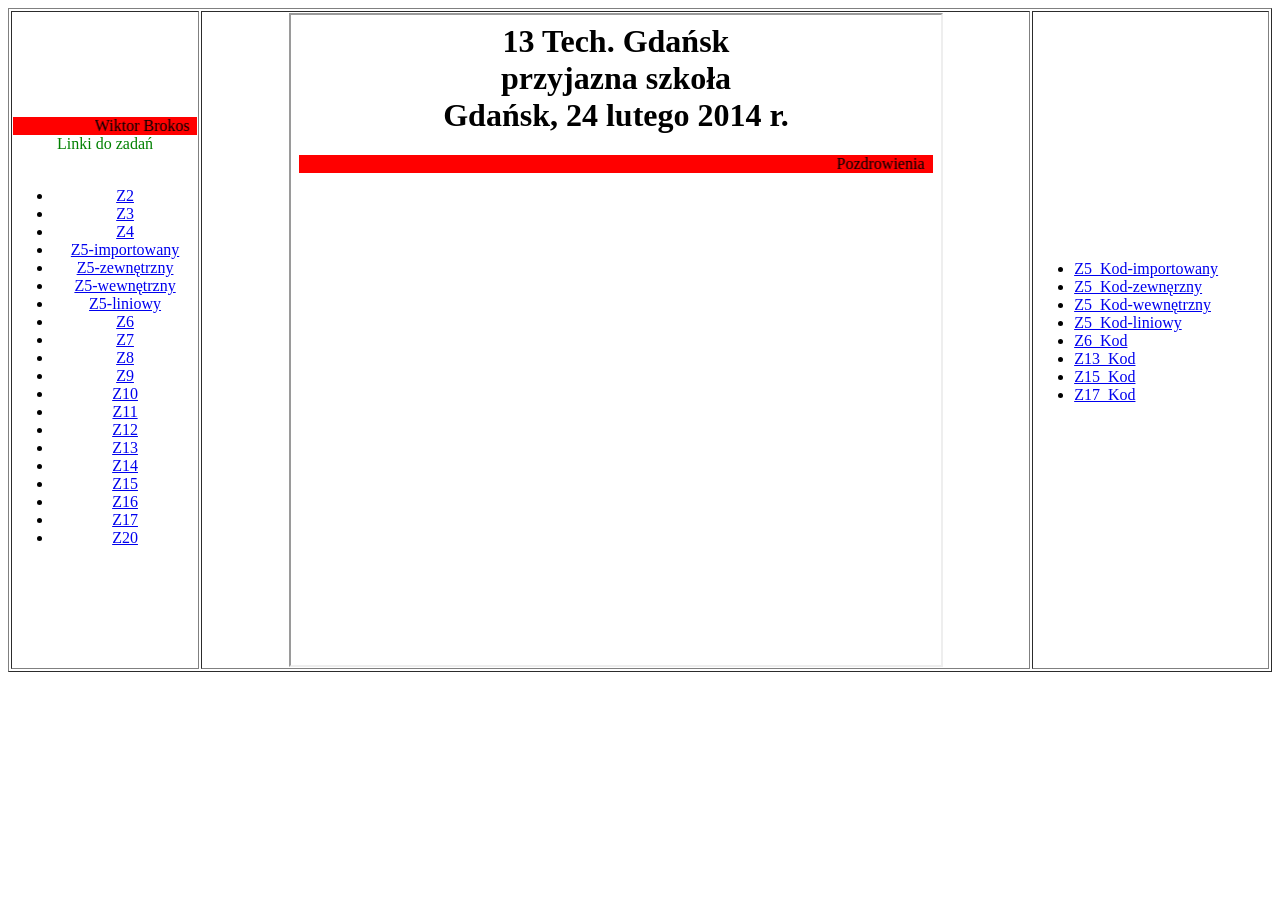
<file: index.html>
<html> 
<head> 
    <meta charset="utf-8">
<META HTTP-EQUIV="content-type" CONTENT="text/html;" CHARSET="utf-8"> 
</head> 
<body> 
<table  border="1" align="center"> 
  <tr> 
      <td width=15% align="center"> 
         <marquee bgcolor="red" >Wiktor Brokos</marquee>
         <font color="green">Linki do zadań</font>
         <br><br>
         <UL>
          <li><a href="zadanie2.html" target="strony">Z2</a></li>
          <li><a href="zadanie3.html" target="strony">Z3</a></li>
          <li><a href="zadanie4.html" target="strony">Z4</a></li>
          <li><a href="Brok_z5_1.html" target="strony">Z5-importowany</a></li>
          <li><a href="Brok_z5_2.html" target="strony">Z5-zewnętrzny</a></li>
          <li><a href="Brok_z5_3.html" target="strony">Z5-wewnętrzny</a></li>
          <li><a href="Brok_z5_4.html" target="strony">Z5-liniowy</a></li>
          <li><a href="Brok_z6.html" target="strony">Z6</a></li>
             <li><a href="Brok_z7.html" target="strony">Z7</a></li>
             <li><a href="Brok_z8.html" target="strony">Z8</a></li>
             <li><a href="Brok_z9.html" target="strony">Z9</a></li>
             <li><a href="Brok_z10.html" target="strony">Z10</a></li>
             <li><a href="Brok_z11.html" target="strony">Z11</a></li>
             <li><a href="Brok_z12.html" target="strony">Z12</a></li>
             <li><a href="Brok_z13.html" target="strony">Z13</a></li>
             <li><a href="Brok_z14.html" target="strony">Z14</a></li>
             <li><a href="Brok_z15.html" target="strony">Z15</a></li>
             <li><a href="Brok_z16.html" target="strony">Z16</a></li>
             <li><a href="Brok_z17_p1.html" target="strony">Z17</a></li>
             <li><a href="Brok_z20.html" target="strony">Z20</a></li>
 
        </UL>
      </td> 
      <td align=center>
        <iframe width=650 height=650 name="strony" src="start.html" border="0"></iframe> 
      </td width=15% align=center> 
      <td>
      <ul>
          <li><a href="Brok_z5_1_kod.html" target="strony">Z5_Kod-importowany</a></li>
          <li><a href="Brok_z5_2_kod.html" target="strony">Z5_Kod-zewnęrzny</a></li>
          <li><a href="Brok_z5_3_kod.html" target="strony">Z5_Kod-wewnętrzny</a></li> 
          <li><a href="Brok_z5_4_kod.html" target="strony">Z5_Kod-liniowy</a></li>
          <li><a href="Brok_z6_kod.html" target="strony">Z6_Kod</a></li>
          <li><a href="Brok_z13_kod.html" target="strony">Z13_Kod</a></li>
          <li><a href="Brok_z15_kod.html" target="strony">Z15_Kod</a></li>
          <li><a href="Brok_z17_p1_kod.html" target="strony">Z17_Kod</a></li>


      </ul>
        </ul>
      </td> 
      
  </tr> 
</table> 
</body> 

</html>
</file>
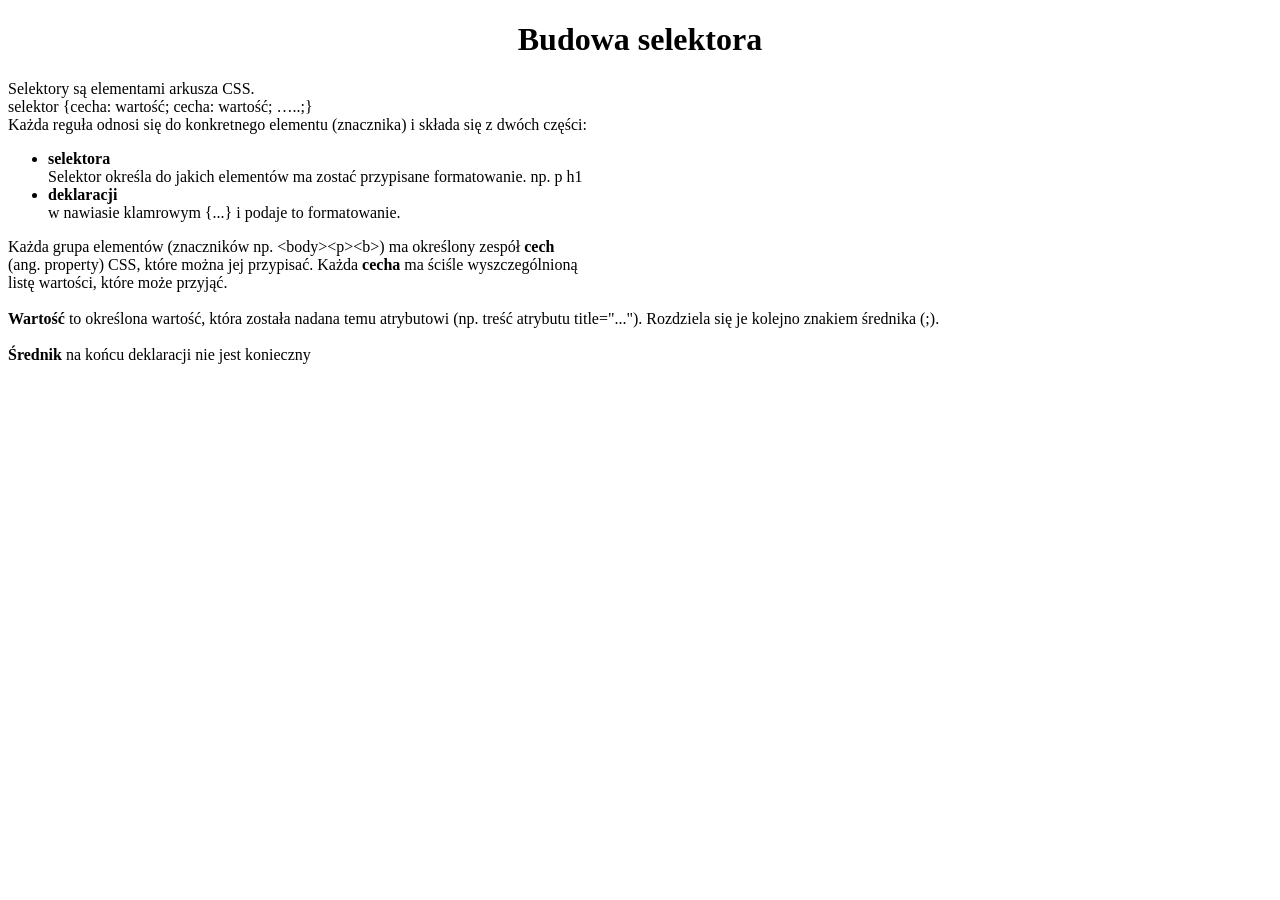
<file: Brok_z10.html>
<!DOCTYPE html>
<html>
<head>
    <meta charset="UTF-8" />
    <title>Brokos Z10_html</title>
</head>
<body>
<center><h1>Budowa selektora</h1></center>
Selektory są elementami arkusza CSS.<br>
selektor {cecha: wartość; cecha: wartość; …..;}<br>
Każda reguła odnosi się do konkretnego elementu (znacznika) i składa się z dwóch części:
<ul>
    <b><li>selektora</li></b>
    Selektor określa do jakich elementów ma zostać przypisane formatowanie. np. p h1
    <b><li>deklaracji</li></b>
    <Deklaracja jest umieszczona <b>w nawiasie klamrowym {...}</b> i podaje to formatowanie.
</ul>

Każda grupa elementów (znaczników np. &lt;body&gt;&lt;p&gt;&lt;b&gt;) ma określony zespół <b>cech</b><br>
(ang. property) CSS, które można jej przypisać. Każda <b>cecha</b> ma ściśle wyszczególnioną<br>
listę wartości, które może przyjąć.<br><br>

<b>Wartość</b> to określona wartość, która została nadana temu atrybutowi (np. treść atrybutu title="..."). Rozdziela się je kolejno
znakiem średnika (;).<br><br>
<b>Średnik</b> na końcu deklaracji nie jest konieczny

</body>
<!-- Brokos Z10_html-->
</html>
</file>
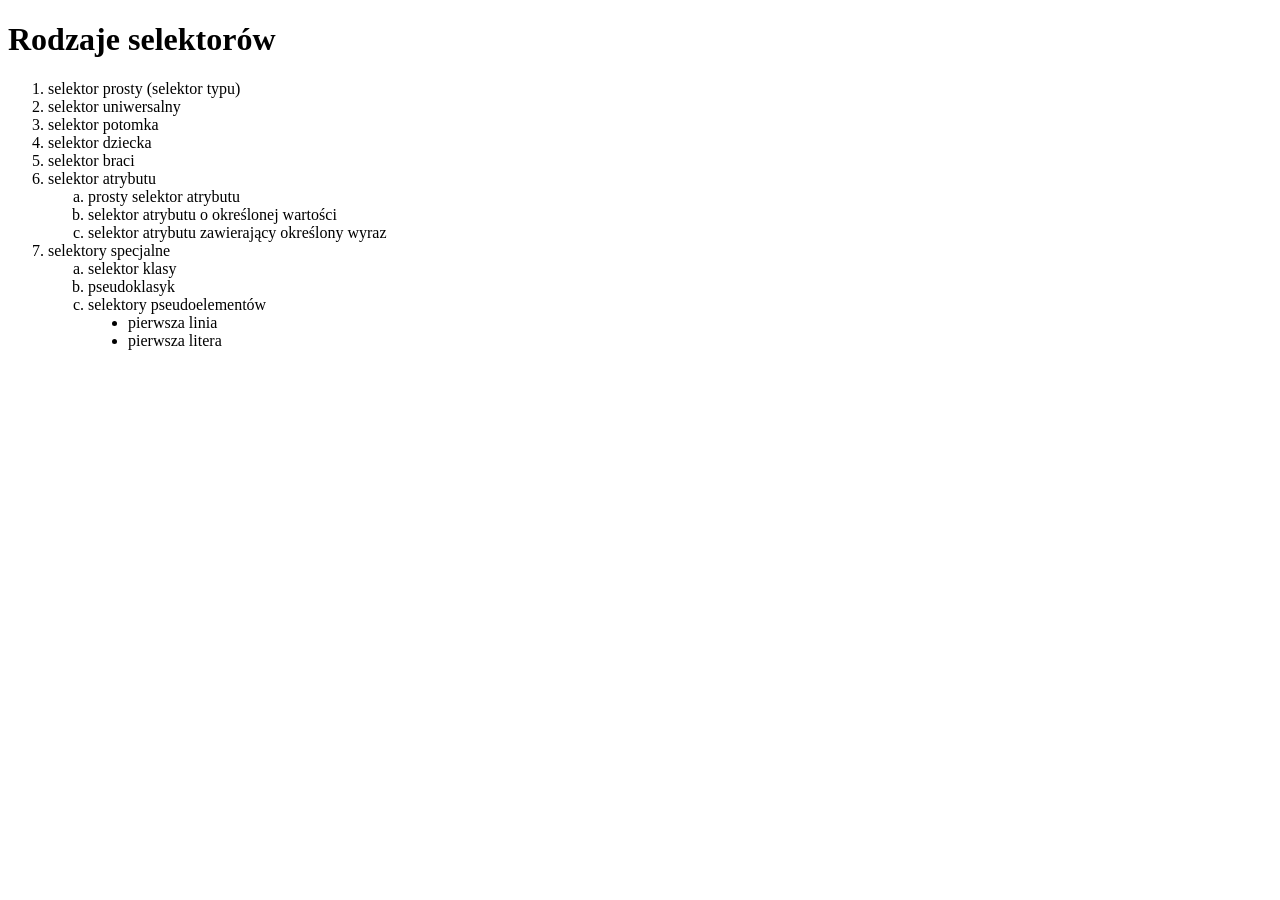
<file: Brok_z11.html>
<!DOCTYPE html>
<html>
    <head>
        <meta charset="UTF-8" />
        <title>Brokos Z11_html</title>
    </head>
    <body>
        <h1>Rodzaje selektorów</h1>
        <ol>
            <li>selektor prosty (selektor typu)</li>
            <li>selektor uniwersalny</li>
            <li>selektor potomka</li>
            <li>selektor dziecka</li>
            <li>selektor braci</li>
            <li>
                selektor atrybutu
                <ol type="a">
                    <li>prosty selektor atrybutu</li>
                    <li>selektor atrybutu o określonej wartości</li>
                    <li>selektor atrybutu zawierający określony wyraz</li>
                </ol>
            </li>
            <li>
                selektory specjalne
                <ol type="a">
                    <li>selektor klasy</li>
                    <li>pseudoklasyk</li>
                    <li>
                        selektory pseudoelementów
                        <ul style="list-style-type:disc;">
                            <li>pierwsza linia</li>
                            <li>pierwsza litera</li>
                        </ul>
                    </li>
                </ol>
            </li>
        </ol>
    </body>
<!-- Brokos Z11_html-->
</html>
</file>
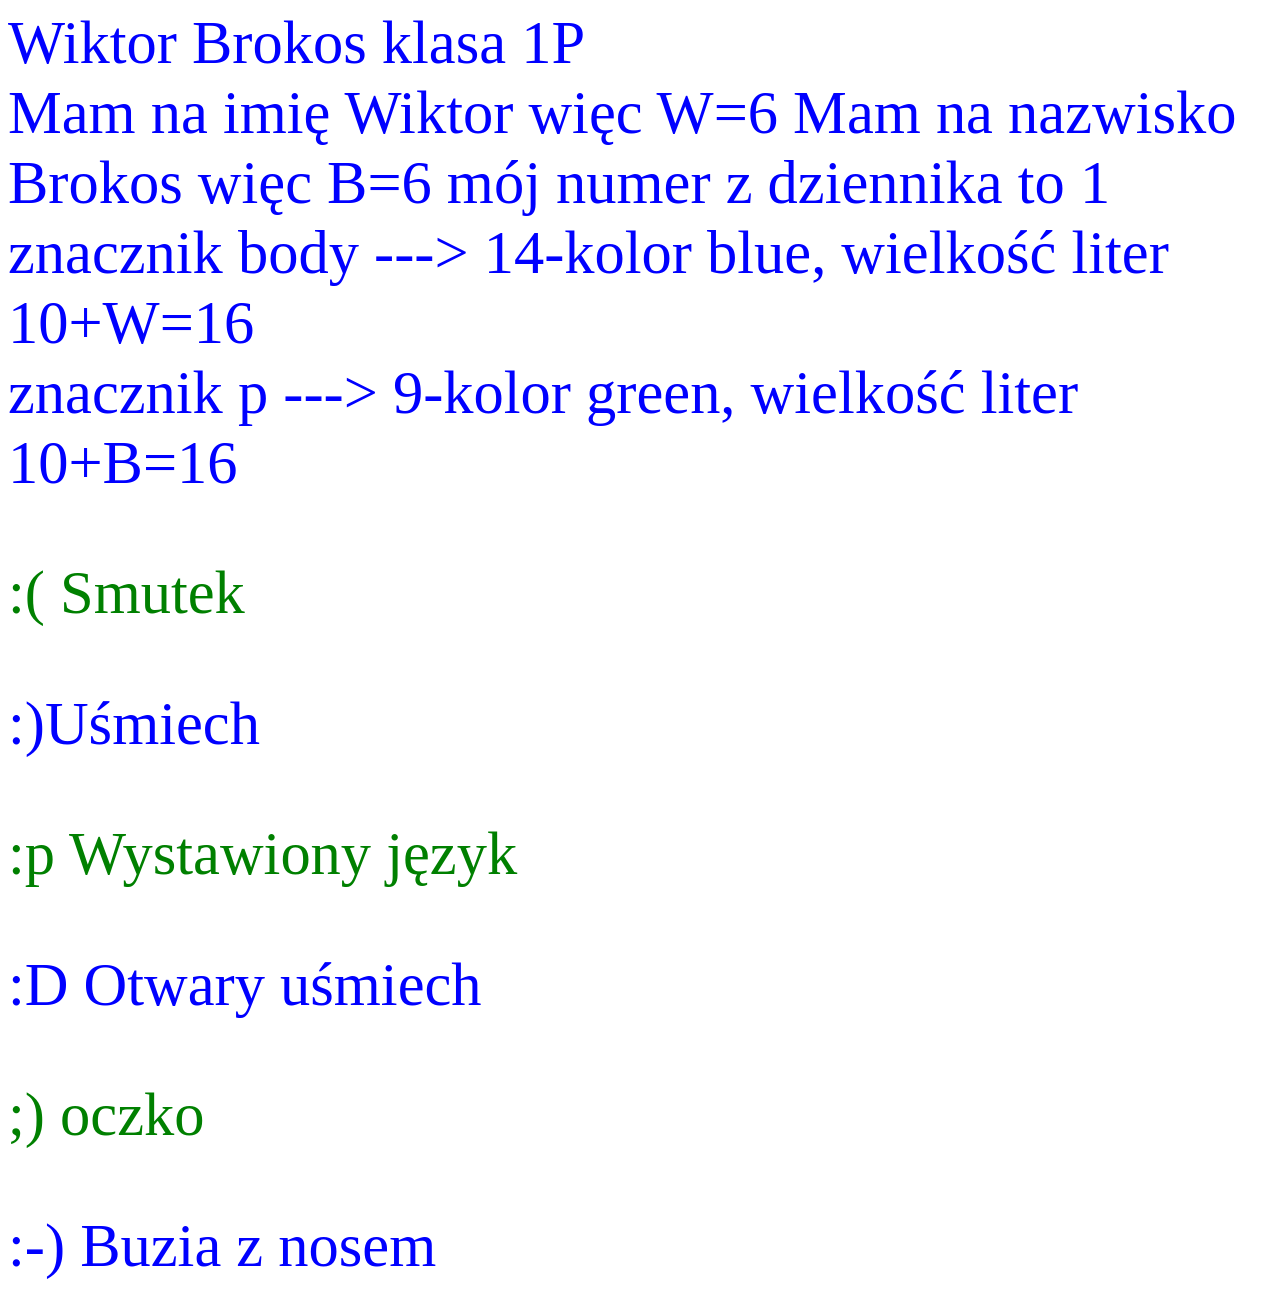
<file: Brok_z13.html>
<html>
<head>
    <meta charset="UTF-8" />
    <title>Brokos Z13_html</title>
        <LINK href="Brok_z13.css" rel="stylesheet" type="text/CSS">
</head>
<body>
    Wiktor Brokos klasa 1P<br>
    Mam na imię Wiktor więc W=6
    Mam na nazwisko Brokos więc B=6
    mój numer z dziennika to 1<br>
    znacznik body ---> 14-kolor blue, wielkość liter 10+W=16<br>
    znacznik p ---> 9-kolor green, wielkość liter 10+B=16
    <p>:( Smutek</p>
        :)Uśmiech
    <p>:p Wystawiony język</p>
    :D Otwary uśmiech
    <p>;) oczko</p>
    :-) Buzia z nosem
</body>
<!-- Brokos Z13_html -->
</html>
</file>
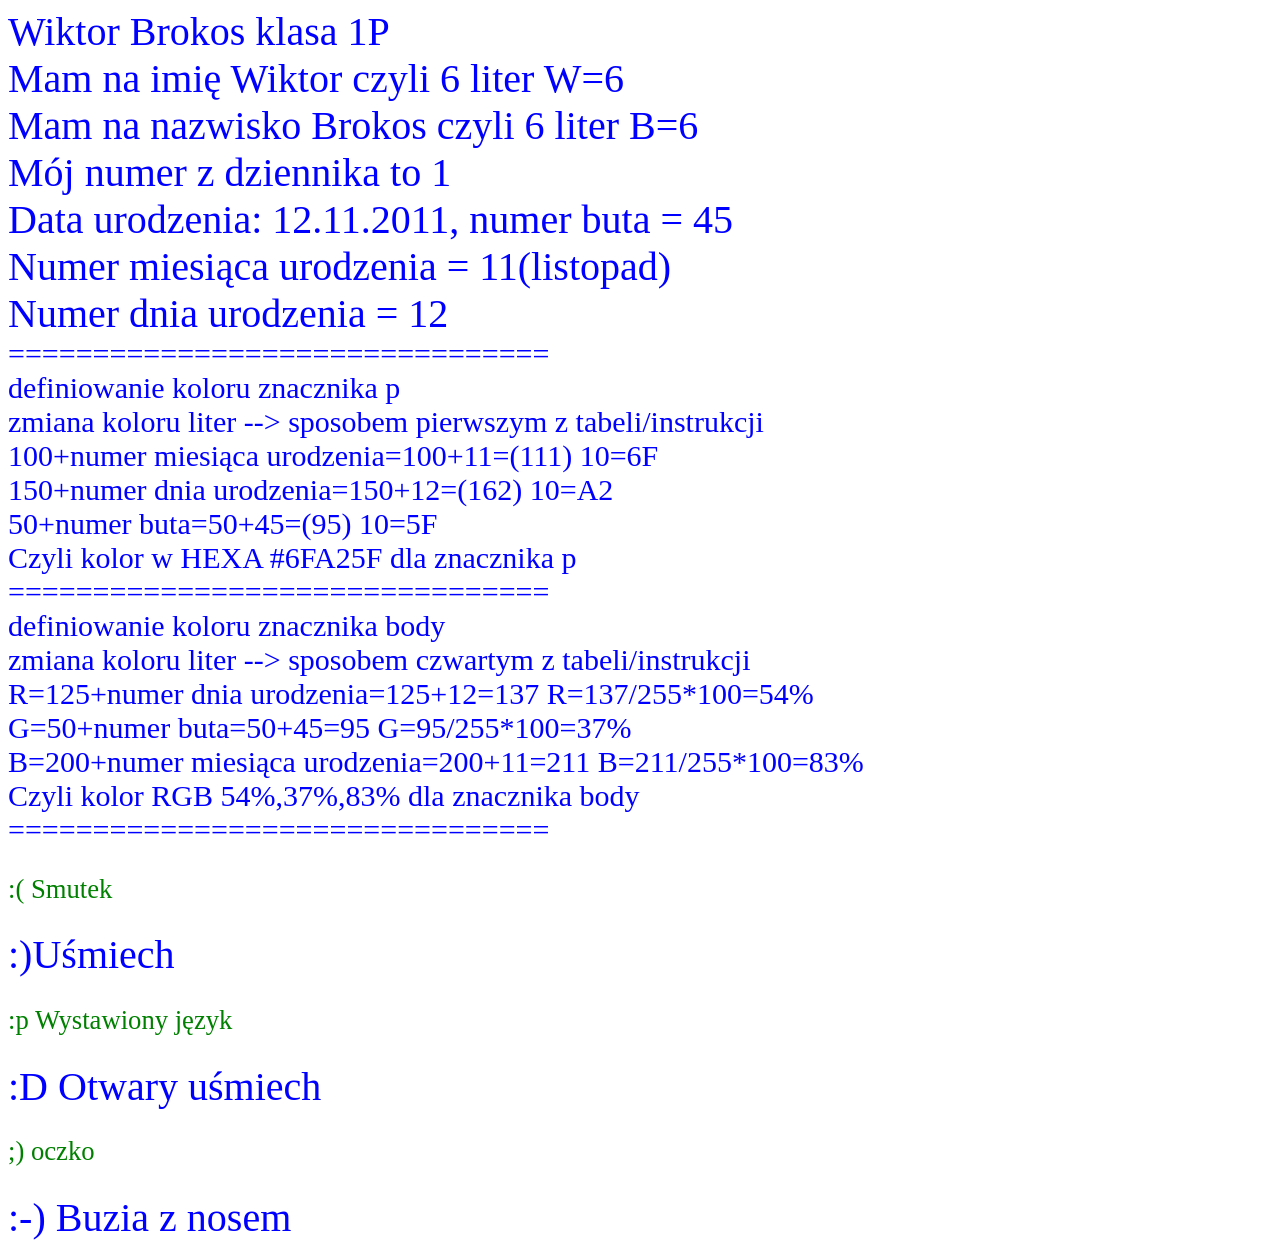
<file: Brok_z15.html>
<html>
<head>
    <meta charset="UTF-8" />
    <title>Brokos Z15_html</title>
        <LINK href="Brok_z6.css" rel="stylesheet" type="text/CSS">
</head>
<body>
    Wiktor Brokos klasa 1P<br>
    Mam na imię Wiktor czyli 6 liter W=6<br>
    Mam na nazwisko Brokos czyli 6 liter B=6<br>
    Mój numer z dziennika to 1<br>
    Data urodzenia: 12.11.2011, numer buta = 45<br>
    Numer miesiąca urodzenia = 11(listopad)<br>
    Numer dnia urodzenia = 12<br>

<font style="font-size: 30px;">
================================<br>
definiowanie koloru znacznika p<br>
zmiana koloru liter --> sposobem pierwszym z tabeli/instrukcji<br>
100+numer miesiąca urodzenia=100+11=(111) 10=6F<br>
150+numer dnia urodzenia=150+12=(162) 10=A2<br>
50+numer buta=50+45=(95) 10=5F<br>
Czyli kolor w HEXA #6FA25F dla znacznika p<br>
================================<br>

definiowanie koloru znacznika body<br>
zmiana koloru liter --> sposobem czwartym z tabeli/instrukcji<br>
R=125+numer dnia urodzenia=125+12=137 R=137/255*100=54%<br>
G=50+numer buta=50+45=95 G=95/255*100=37%<br>
B=200+numer miesiąca urodzenia=200+11=211 B=211/255*100=83%<br>
Czyli kolor RGB 54%,37%,83% dla znacznika body<br>
================================<br>
</font>
    <p>:( Smutek</p>
        :)Uśmiech
    <p>:p Wystawiony język</p>
    :D Otwary uśmiech
    <p>;) oczko</p>
    :-) Buzia z nosem
</body>
<!-- Brokos Z15_html -->
</html>
</file>
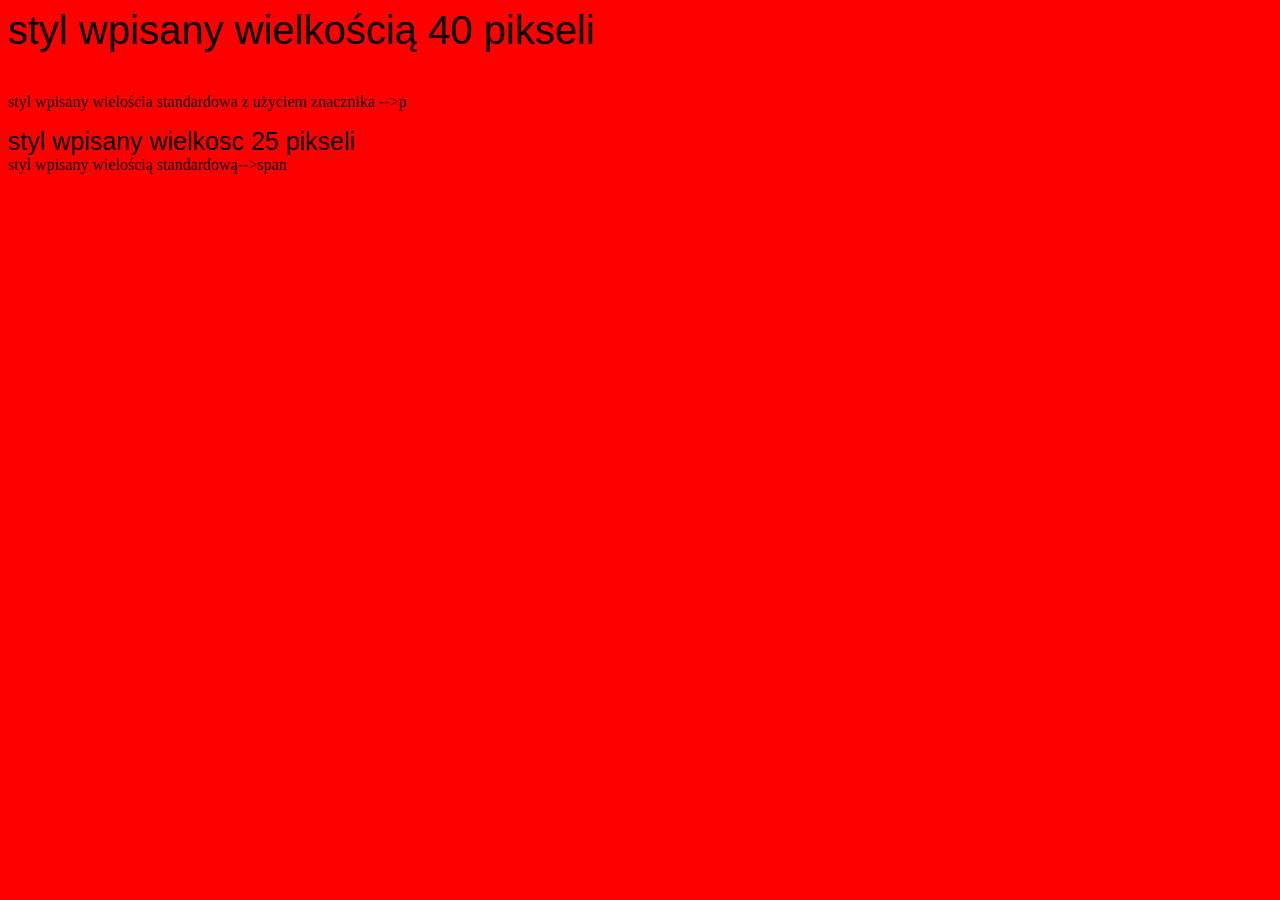
<file: Brok_z17_p1.html>
<html> 
<head> 
 <title>Brokos</title> 
 <meta http-equiv="Content-Type" content="text/html; charset=UTF-8" /> 
 </head> 
<body bgcolor="red"> 
<div><!--Brokos--> 
<p style="font-family: Arial, Helvetica, sans-serif; font-size: 40px;"> 
styl wpisany wielkością 40 pikseli</p> 
<p>styl wpisany wielościa standardowa z użyciem znacznika -->p</p> 
<span style="font-family: Arial, Helvetica, sans-serif; font-size: 25px;"> 
styl wpisany wielkosc 25 pikseli</span><br> 
<span>styl wpisany wielością standardową-->span</span> 
</div><!--Brokos--> 
</body> 
</html>
</file>
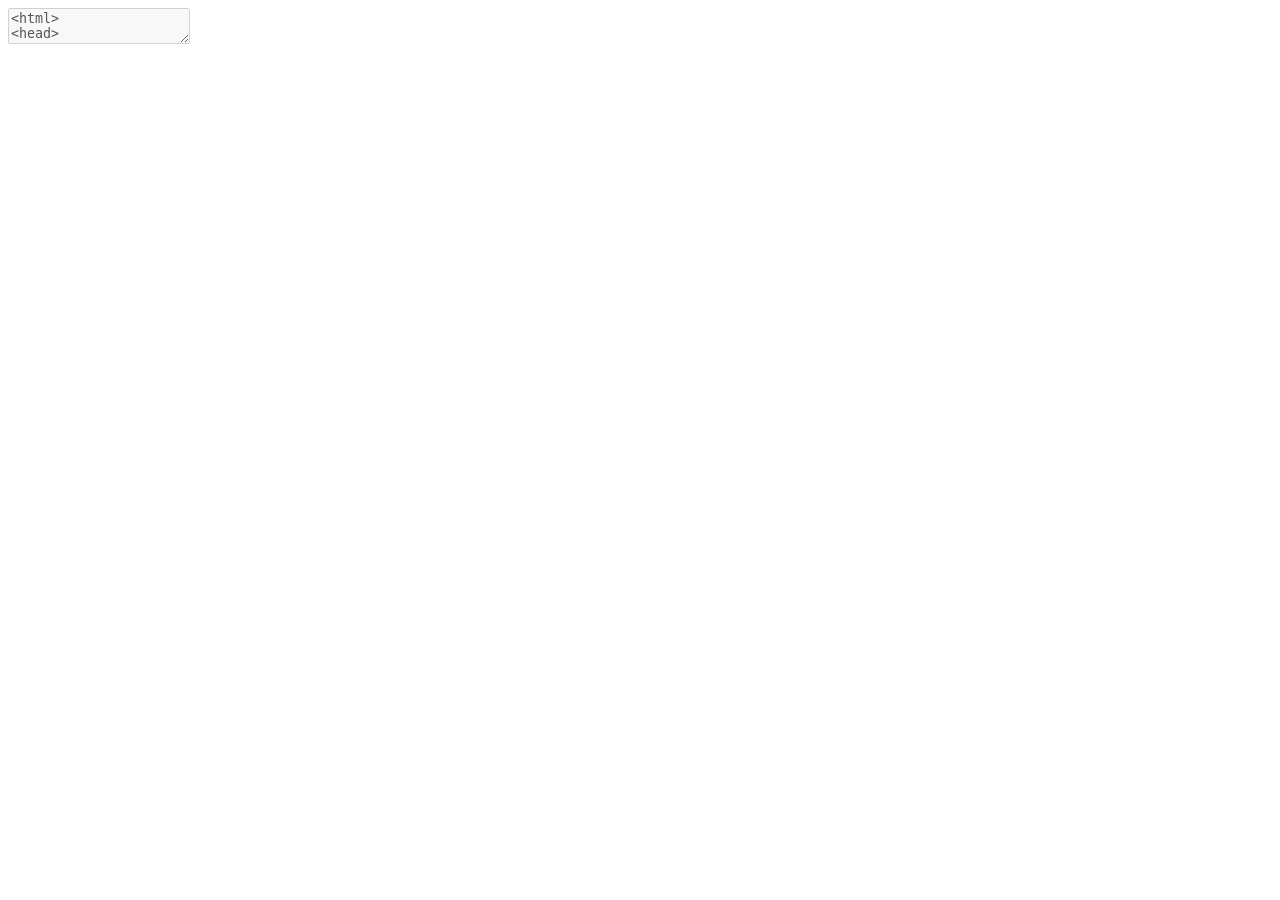
<file: Brok_z17_p1_kod.html>
<html>
<head>
    <meta charset="UTF-8" />
    <title>Brokos Z17_p1_kod</title>
    
</head>
<body>
    <textarea disabled>
<html> 
<head> 
 <title>Brokos</title> 
 <meta http-equiv="Content-Type" content="text/html; charset=UTF-8" /> 
 </head> 
<body bgcolor="red"> 
<div><!--Brokos--> 
<p style="font-family: Arial, Helvetica, sans-serif; font-size: 40px;"> 
styl wpisany wielkością 40 pikseli</p> 
<p>styl wpisany wielościa standardowa z użyciem znacznika -->p</p> 
<span style="font-family: Arial, Helvetica, sans-serif; font-size: 25px;"> 
styl wpisany wielkosc 25 pikseli</span><br> 
<span>styl wpisany wielością standardową-->span</span> 
</div><!--Brokos--> 
</body> 
</html> 
    </textarea>
</body>
<!-- Brokos Z17_p1_kod-->
</html>
</file>
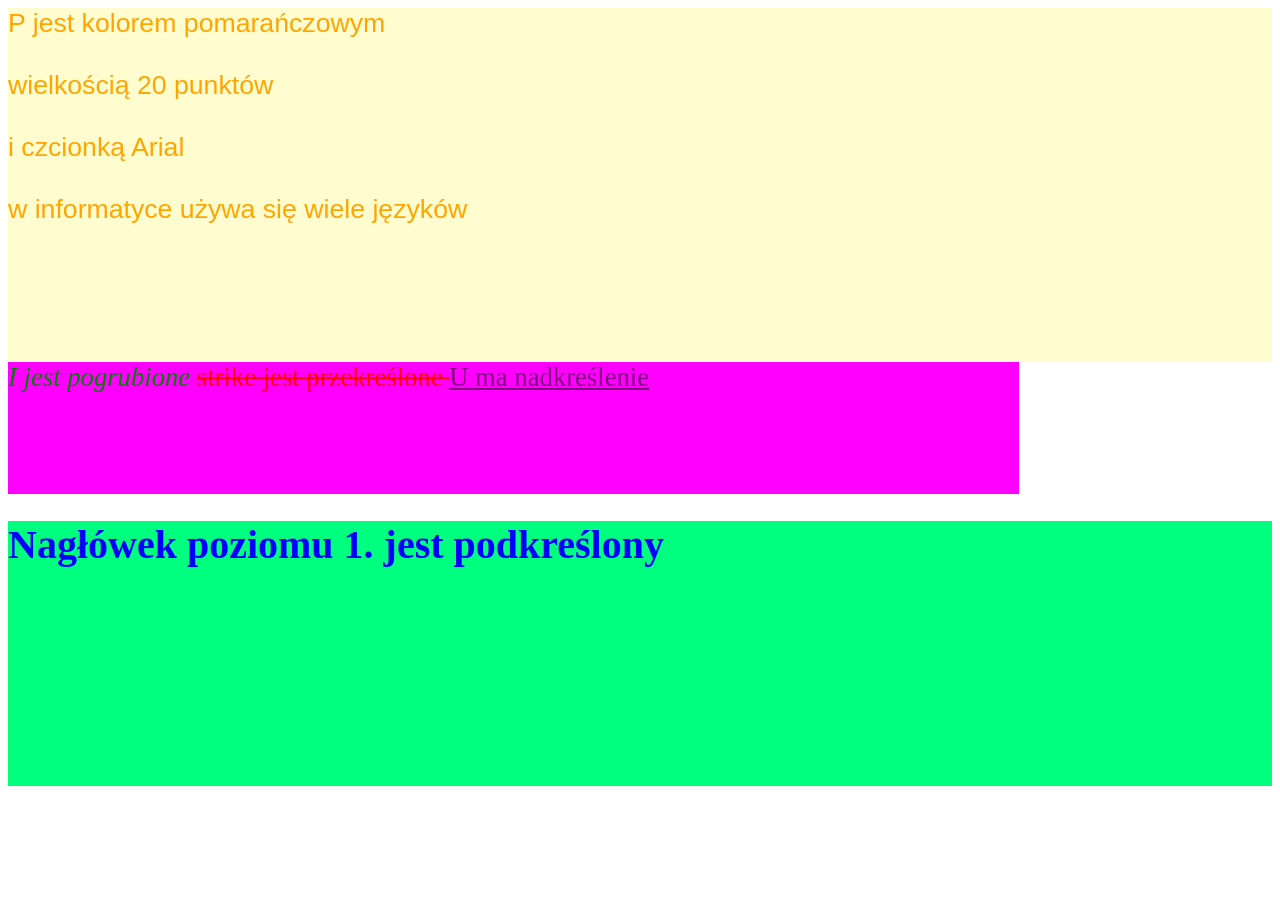
<file: Brok_z20.html>
<html>
    <head>
        <title>styl zewnetrzne</title>
        <meta http-equiv="Content-Type" content="text/html; charset=utf-8">
        <style>
           
            .block1{
              background-color: #FFFDD0;
              width:100%;
              height:40%;
            }
            p{
            color:orange;
            font-size:20pt;
            font-family: Arial;
            }
            .block2{
                background-color: magenta;
            width:80%;
            height:15%;
            }
            i{
           color:green;
           font-size:20pt;
            }
            strike{
            color:red;
            font-size:20pt;
            }
            u{
            color:purple;
            font-size:20pt
            }
            .block3{
            background-color: springgreen;
            height:30%;
            width:100%;
            }
            h1{
                color:blue;
                font-size:30pt;
            }
            #list1{
            color:blue;
            font-size:25pt;
            }
            #list2{
            color:red;
            font-size:20pt;
            }
            #list3{
            color:grey;
            font-size:15pt;
            }
        </style>
    </head>
    <body>
        <div class ="block1">
<p>
    P jest kolorem pomarańczowym<br><br>
    wielkością 20 punktów<br><br>
    i czcionką Arial<br><br>
    w informatyce używa się wiele języków<br><br>
</p>      
        </div>
        <div class ="block2">
            <i> I jest pogrubione </i> <strike> strike jest przekreślone </strike> <u> U ma nadkreślenie </u>
        </div>
        <div class="block3">
            <h1>Nagłówek poziomu 1. jest podkreślony</h1>
            <ol>
                
            </ol>
        </div>
        
    </body>
</html>
</file>
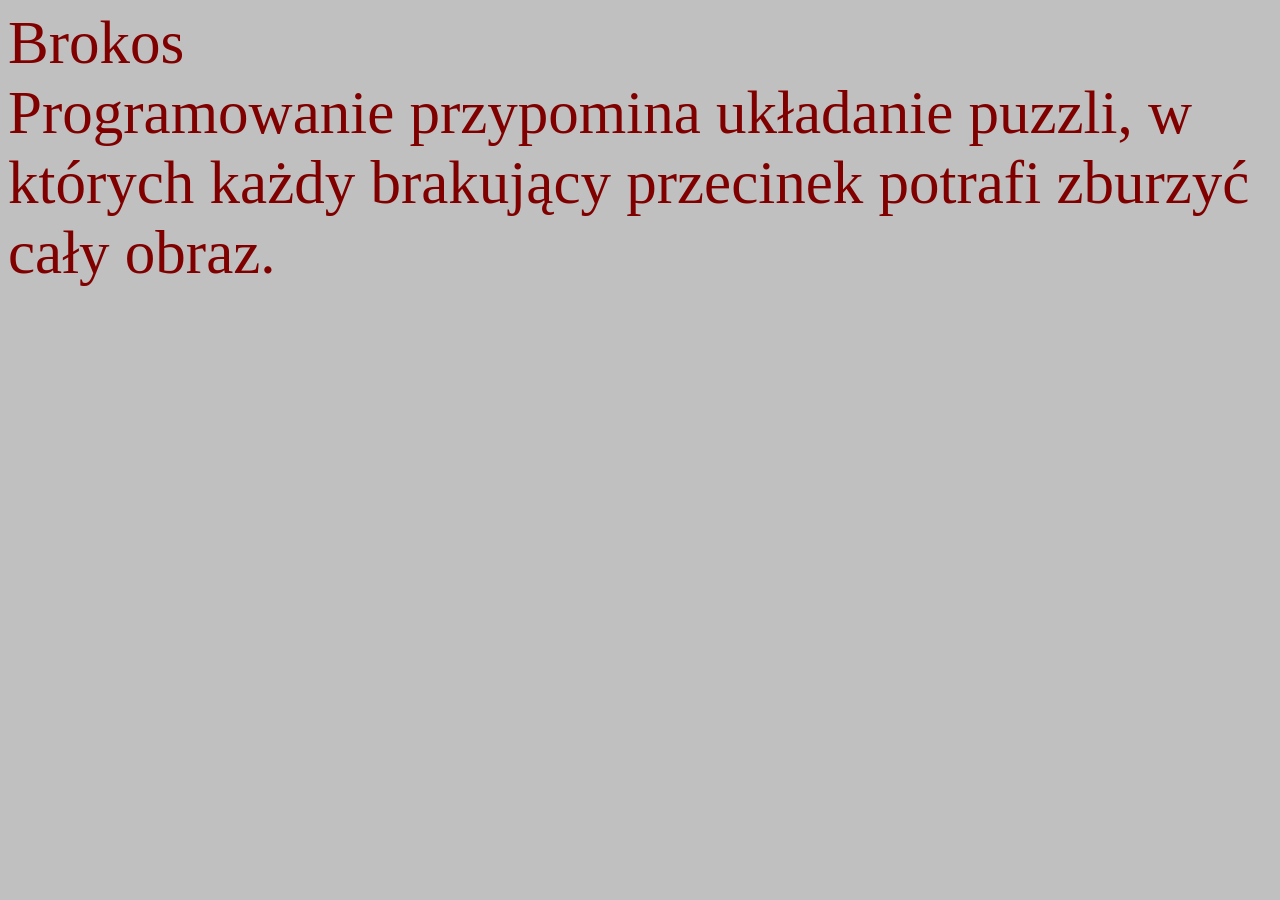
<file: Brok_z5_1.html>
<html>
    <head>
        <title>styl zewnetrzne</title>
        <meta http-equiv="Content-Type" content="text/html; charset=utf-8">
        <!-- importowany -->
        <style>
            @import url("Brok_z5_1.css ");
        </style>
    </head>
    <body bgcolor="silver">
        <p>Brokos<br>Programowanie przypomina układanie puzzli, w których każdy brakujący przecinek potrafi zburzyć cały obraz.</p>
        
    </body>
</html>
</file>
<file: Brok_z13.css>
body 
{
    color: blue;
    font-size: 16mm;
}

p 
{
    color: green;
    font-size: 16mm;
}
/* Brokos Z13_css */
</file>
<file: Brok_z6.css>
body 
{
    color: blue;
    font-size: 30pt;
}

p 
{
    color: green;
    font-size: 20pt;
}
/* Brokos Z6_css */
</file>
